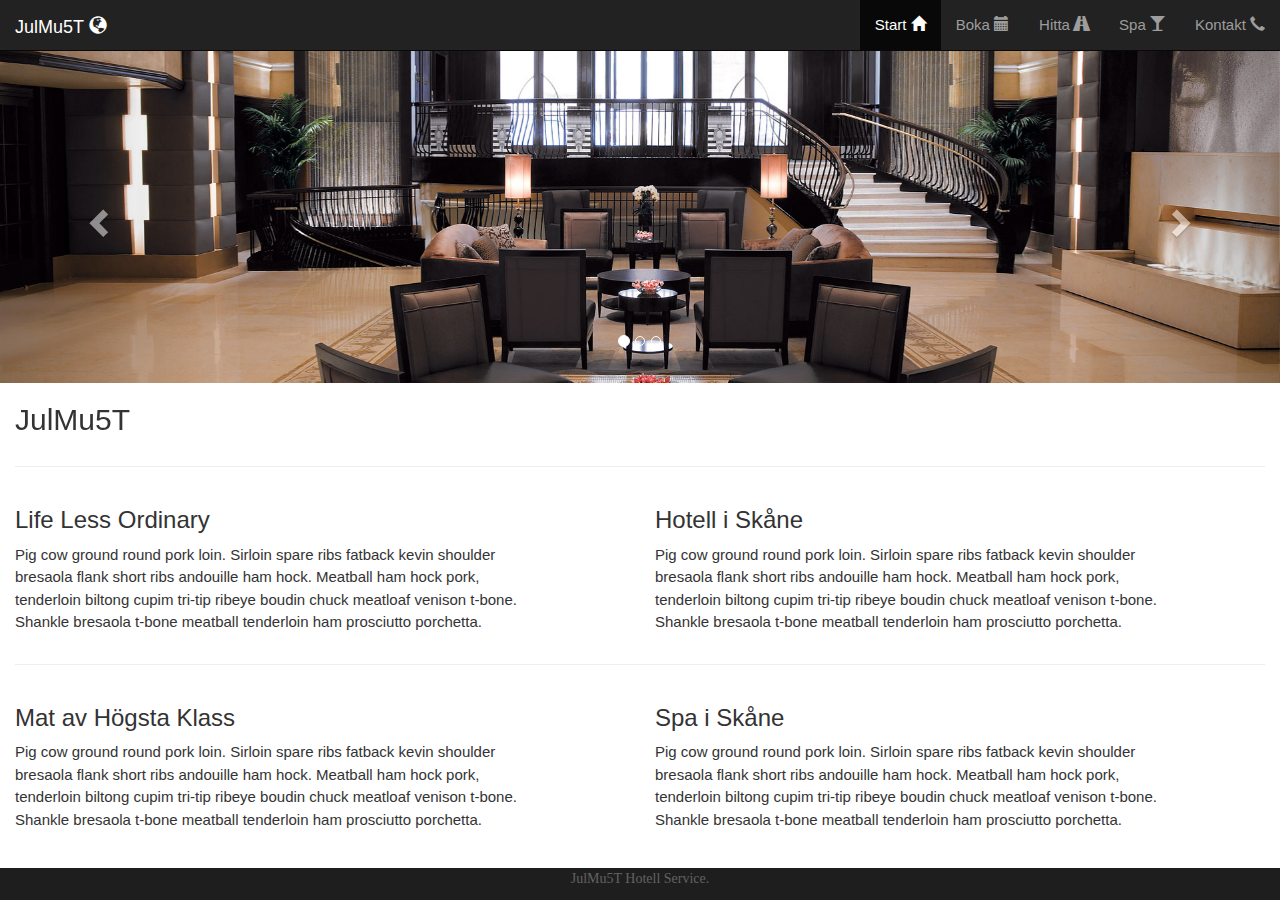
<file: index.html>
<!DOCTYPE html>
<html lang="sv">

    <head>
        <meta charset="utf-8">
        <meta http-equiv="X-UA-Compatible" content="IE=edge">
        <meta name="viewport" content="width=device-width, initial-scale=1">
        <title>JulMu5T</title>
        <link rel="stylesheet" type="text/css" href="bootstrap.css">
        <link rel="stylesheet" href="https://maxcdn.bootstrapcdn.com/bootstrap/3.3.7/css/bootstrap.min.css">
        <link rel="stylesheet" type="text/css" href="css/mall.css">
        <style>
            body{
                padding-top: 50px;
            }
        </style> 
    </head>

    <body>

        <nav class="navbar navbar-inverse navbar-fixed-top">
            <div class="container-fluid">
                <div class="navbar-header">
                    <button type="button" class="navbar-toggle collapsed" data-toggle="collapse" data-target="#bs-example-navbar-collapse-1" aria-expanded="false">
                        <span class="sr-only">Toggle navigation</span>
                        <span class="icon-bar"></span>
                        <span class="icon-bar"></span>
                        <span class="icon-bar"></span>
                    </button>
                    <a class="navbar-brand" href="index.html">JulMu5T  <span class="glyphicon glyphicon-globe"></span></a>
                </div>

                <div class="collapse navbar-collapse" id="bs-example-navbar-collapse-1">
                    <ul class="nav navbar-nav navbar-right">
                        <li class="active"><a href="index.html">Start  <span class="glyphicon glyphicon-home"></span></a></li>
                        <li><a href="boka.html">Boka <span class="glyphicon glyphicon-calendar"></span></a></li>
                        <li><a href="hitta.html">Hitta <span class="glyphicon glyphicon-road"></span></a></li>
                        <li><a href="spa.html">Spa <span class="glyphicon glyphicon-glass"></span></a></li>
                        <li><a href="kontakt.html">Kontakt <span class="glyphicon glyphicon-earphone"></span></a></li>
                    </ul>
                </div>
            </div>
        </nav>   

        <div id="myCarousel" class="slide carousel" data-ride="carousel">

            <!-- Indicators -->
            <ol class="carousel-indicators">
                <li data-target="#myCarousel" data-slide-to="0" class="active"></li>
                <li data-target="#myCarousel" data-slide-to="1"></li>
                <li data-target="#myCarousel" data-slide-to="2"></li>
               
            </ol>

            <!-- Wrapper for slides -->
            <div class="carousel-inner" role="listbox">
                <div class="item active">
                    <img src="Bilder/HotelRum_5.jpg" alt="jn">
                </div>

                <div class="item">
                    <img src="Bilder/hotelrum_fredag2.jpg" alt=jhg>
                </div> 

                <div class="item">
                    <img src="Bilder/hotelrum_frdag_ferrari.jpg" alt=jhg>
                </div> 
            </div>


            <!-- Left and right controls -->
            <a class="left carousel-control" href="#myCarousel" role="button" data-slide="prev">
                <span class="glyphicon glyphicon-chevron-left" aria-hidden="true"></span>
                <span class="sr-only">Previous</span>
            </a>
            <a class="right carousel-control" href="#myCarousel" role="button" data-slide="next">
                <span class="glyphicon glyphicon-chevron-right" aria-hidden="true"></span>
                <span class="sr-only">Next</span>
            </a>
        </div>


        <div class="container-fluid text-background">
            <div class="row">
                <div class="col-sm-12">
                    <h2>JulMu5T</h2>
                </div>
            </div>
            <hr>
            <div class="row">
                <div class="col-sm-5">
                    <h3>Life Less Ordinary</h3>
                    <p>Pig cow ground round pork loin. Sirloin spare ribs fatback kevin shoulder bresaola flank short ribs andouille ham hock. Meatball ham hock pork, tenderloin biltong cupim tri-tip ribeye boudin chuck meatloaf venison t-bone. Shankle bresaola t-bone meatball tenderloin ham prosciutto porchetta.

                    </p>
                </div>
                <div class="col-sm-1"></div>
                <div class="col-sm-5">
                    <h3>Hotell i Skåne</h3>
                    <p>Pig cow ground round pork loin. Sirloin spare ribs fatback kevin shoulder bresaola flank short ribs andouille ham hock. Meatball ham hock pork, tenderloin biltong cupim tri-tip ribeye boudin chuck meatloaf venison t-bone. Shankle bresaola t-bone meatball tenderloin ham prosciutto porchetta.

                    </p>
                </div>
            </div>
            <hr>
            <div class="row">
                <div class="col-sm-5">
                    <h3>Mat av Högsta Klass</h3>
                    <p>Pig cow ground round pork loin. Sirloin spare ribs fatback kevin shoulder bresaola flank short ribs andouille ham hock. Meatball ham hock pork, tenderloin biltong cupim tri-tip ribeye boudin chuck meatloaf venison t-bone. Shankle bresaola t-bone meatball tenderloin ham prosciutto porchetta.


                    </p>
                </div>
                <div class="col-sm-1"></div>
                <div class="col-sm-5">
                    <h3>Spa i Skåne</h3>
                    <p>Pig cow ground round pork loin. Sirloin spare ribs fatback kevin shoulder bresaola flank short ribs andouille ham hock. Meatball ham hock pork, tenderloin biltong cupim tri-tip ribeye boudin chuck meatloaf venison t-bone. Shankle bresaola t-bone meatball tenderloin ham prosciutto porchetta.

                    </p>
                </div>
            </div>
        </div>
        <!--  <div class="col-sm-2">
<p> text</p>
</div> -->

        <footer class="navbar-fixed-bottom text-center">
            <div id="fot">
                <p>JulMu5T Hotell Service.</p>
            </div>
        </footer>

        <script src="https://ajax.googleapis.com/ajax/libs/jquery/1.11.3/jquery.min.js"></script>

        <script src="js/bootstrap.min.js"></script>

    </body>
</html>
</file>
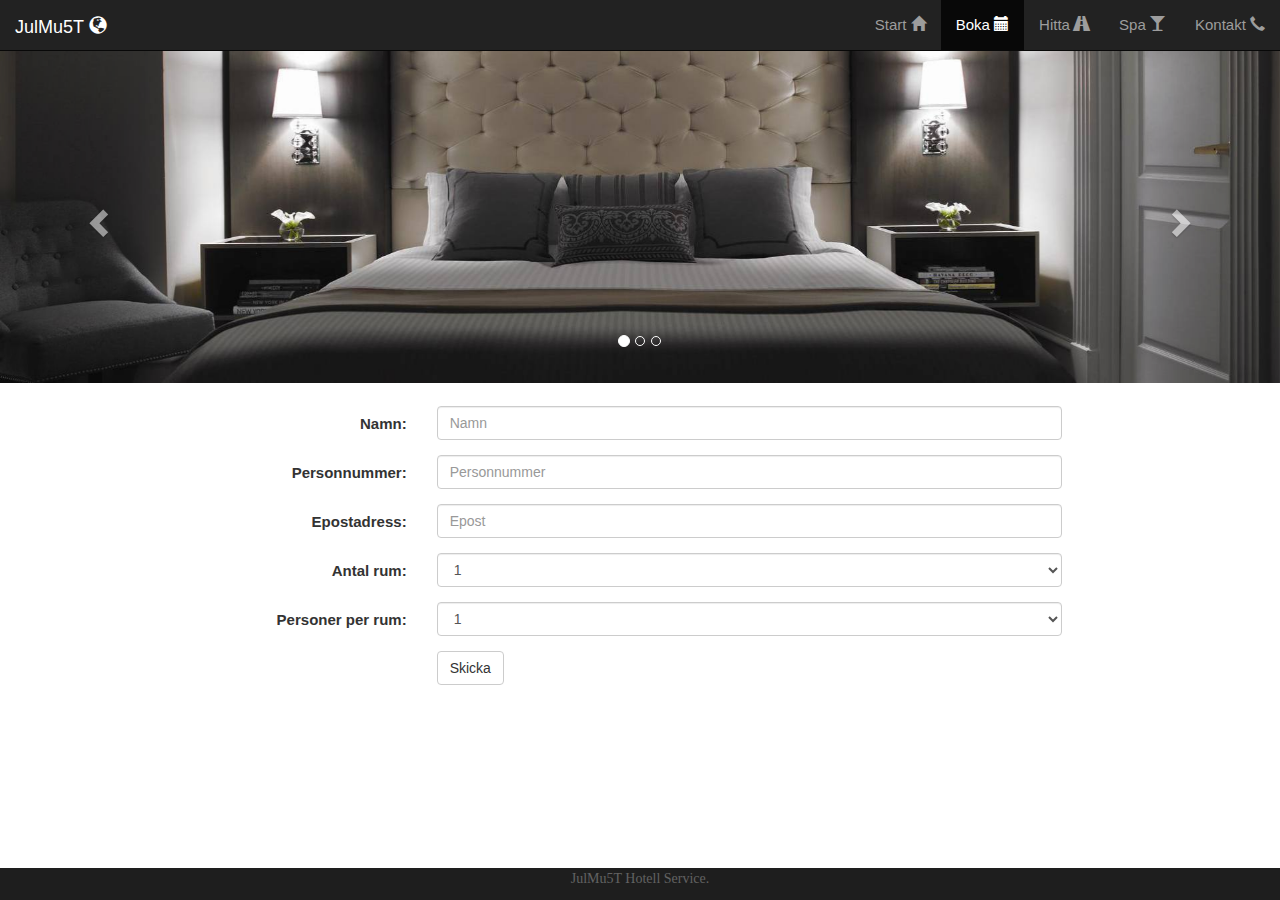
<file: boka.html>
<!DOCTYPE html>
<html lang="sv">

    <head>
        <meta charset="utf-8">
        <title>JulMu5T</title>
        <link rel="stylesheet" type="text/css" href="bootstrap.css">
        <link rel="stylesheet" href="https://maxcdn.bootstrapcdn.com/bootstrap/3.3.7/css/bootstrap.min.css">
        <link rel="stylesheet" type="text/css" href="css/mall.css">
        <style>
            body{
                padding-top: 50px;
            }
        </style> 
    </head>

    <body>

        <nav class="navbar navbar-inverse navbar-fixed-top">
            <div class="container-fluid">
                <div class="navbar-header">
                    <button type="button" class="navbar-toggle collapsed" data-toggle="collapse" data-target="#bs-example-navbar-collapse-1" aria-expanded="false">
                        <span class="sr-only">Toggle navigation</span>
                        <span class="icon-bar"></span>
                        <span class="icon-bar"></span>
                        <span class="icon-bar"></span>
                    </button>
                    <a class="navbar-brand" href="index.html">JulMu5T  <span class="glyphicon glyphicon-globe"></span></a>
                </div>

                <div class="collapse navbar-collapse" id="bs-example-navbar-collapse-1">
                    <ul class="nav navbar-nav navbar-right">
                        <li><a href="index.html">Start  <span class="glyphicon glyphicon-home"></span></a></li>
                        <li class="active"><a href="boka.html">Boka <span class="glyphicon glyphicon-calendar"></span></a></li>
                        <li><a href="hitta.html">Hitta <span class="glyphicon glyphicon-road"></span></a></li>
                        <li><a href="spa.html">Spa <span class="glyphicon glyphicon-glass"></span></a></li>
                        <li><a href="kontakt.html">Kontakt <span class="glyphicon glyphicon-earphone"></span></a></li>
                    </ul>
                </div>
            </div>
        </nav>   

        <!--<img class="img-responsive" src="Bilder/h1.v3.jpg" alt="gfd">
</header> -->

        <div id="myCarousel" class="slide carousel" data-ride="carousel">

            <ol class="carousel-indicators">
                <li data-target="#mycarousel" data-slide-to="0" class="active"></li>
                <li data-target="#mycarousel" data-slide-to="1"></li>
                <li data-target="#mycarousel" data-slide-to="2"></li>

            </ol> 

            <!-- slider -->
            <div class="carousel-inner" role="listbox">
                <div class="item active">
                    <img src="Bilder/hotelrum_fredag2.jpg" alt="jn">
                </div>

                <div class="item">
                    <img src="Bilder/Hotelrum3.jpg" alt=jhg>
                </div> 

                <div class="item">
                    <img src="Bilder/hotelrum_frdeag3.jpg" alt=jhg>
                </div> 
            </div>


            <!-- controls -->


            <a class="left carousel-control" href="#myCarousel" role="button" data-slide="prev">
                <span class="glyphicon glyphicon-chevron-left" aria-hidden="true"></span>
                <span class="sr-only">Previous</span>
            </a>
            <a class="right carousel-control" href="#myCarousel" role="button" data-slide="next">
                <span class="glyphicon glyphicon-chevron-right" aria-hidden="true"></span>
                <span class="sr-only">Next</span>
            </a>
        </div>

        <br>

        <form class="form-horizontal">
            <div class="form-group">
                <label class="control-label col-sm-4" for="name">Namn:</label>
                <div class="col-sm-6">
                    <input type="text" class="form-control" id="name" placeholder="Namn">
                </div>
            </div>

          <!--  <form class="form-horizontal" role="form"> -->
         <!--       <div class="form-group">
                    <label class="control-label col-sm-4" for="name">Efternamn:</label>
                    <div class="col-sm-6">
                       <input type="text" class="form-control" id="name" placeholder="Efternamn">
                    </div>
                </div> -->

                <div class="form-group">
                    <label class="control-label col-sm-4" for="number">Personnummer:</label>
                    <div class="col-sm-6"> 
                        <input type="text" class="form-control" id="number" placeholder="Personnummer">
                    </div>
                </div>

                <div class="form-group">
                    <label class="control-label col-sm-4" for="email">Epostadress:</label>
                    <div class="col-sm-6"> 
                        <input type="text" class="form-control" id="email" placeholder="Epost">
                    </div>
                </div>
                <div class="form-group">
                    <label class="control-label col-sm-4" for="rooms">Antal rum:</label>
                    <div class="col-sm-6"> 
                        <select class="form-control" id="rooms">
                            <option>1</option>
                            <option>2</option>
                            <option>3</option>
                            <option>4</option>
                            <option>5</option>
                            <option>6</option>
                            <option>7</option>
                            <option>8</option>
                            <option>9</option>
                            <option>10</option> 
                        </select>
                    </div>
                </div>

                <div class="form-group">
                    <label class="control-label col-sm-4" for="rooms">Personer per rum:</label>
                    <div class="col-sm-6"> 
                        <select class="form-control" id="persons">
                            <option>1</option>
                            <option>2</option>
                            <option>3</option>
                            <option>4</option>
                            <option>5</option>
                            <option>6</option>
                        </select>
                    </div>
                </div>
                <div class="form-group"> 
                    <div class="col-sm-offset-4 col-sm-6">
                        <button type="submit" class="btn btn-default">Skicka</button>
                    </div>
                </div>
            </form>


            <footer class="navbar-fixed-bottom text-center">
                <div id="fot">
                    <p>JulMu5T Hotell Service.</p>
                </div>
            </footer>

            <script src="https://ajax.googleapis.com/ajax/libs/jquery/1.11.3/jquery.min.js"></script>

            <script src="js/bootstrap.min.js"></script>

            </body>




        </html>
</file>
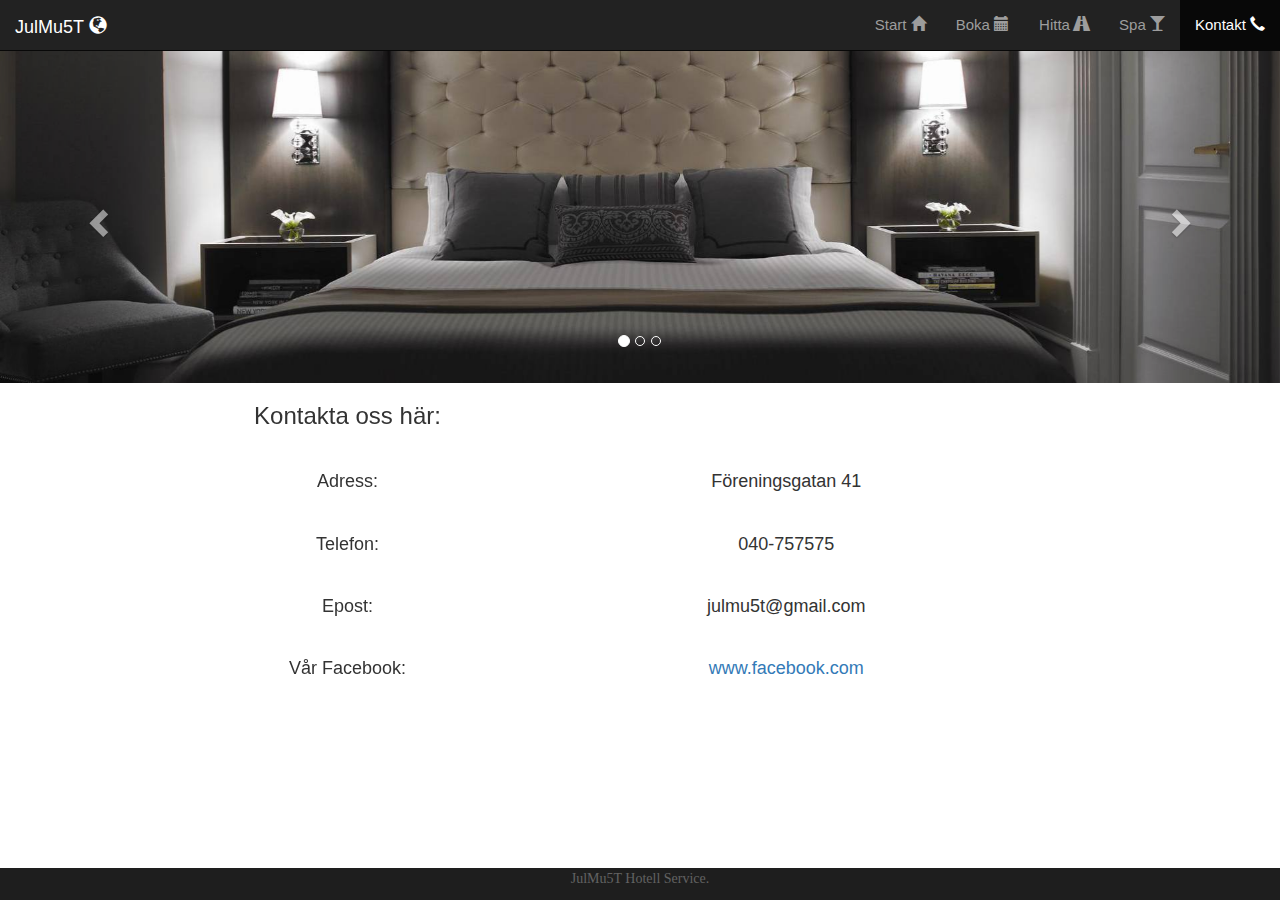
<file: kontakt.html>
<!DOCTYPE html>
<html lang="sv">

    <head>
        <meta charset="utf-8">
        <meta http-equiv="X-UA-Compatible" content="IE=edge">
        <meta name="viewport" content="width=device-width, initial-scale=1">
        <title>JulMu5T</title>
        <link rel="stylesheet" type="text/css" href="bootstrap.css">
        <link rel="stylesheet" href="https://maxcdn.bootstrapcdn.com/bootstrap/3.3.7/css/bootstrap.min.css">
        <link rel="stylesheet" type="text/css" href="css/mall.css">
        <style>
            body{
                padding-top: 50px;
            }
        </style> 
    </head>

    <body>

        <nav class="navbar navbar-inverse navbar-fixed-top">
            <div class="container-fluid">
                <div class="navbar-header">
                    <button type="button" class="navbar-toggle collapsed" data-toggle="collapse" data-target="#bs-example-navbar-collapse-1" aria-expanded="false">
                        <span class="sr-only">Toggle navigation</span>
                        <span class="icon-bar"></span>
                        <span class="icon-bar"></span>
                        <span class="icon-bar"></span>
                    </button>
                    <a class="navbar-brand" href="index.html">JulMu5T  <span class="glyphicon glyphicon-globe"></span></a>
                </div>

                <div class="collapse navbar-collapse" id="bs-example-navbar-collapse-1">
                    <ul class="nav navbar-nav navbar-right">
                        <li><a href="index.html">Start  <span class="glyphicon glyphicon-home"></span></a></li>
                        <li><a href="boka.html">Boka <span class="glyphicon glyphicon-calendar"></span></a></li>
                        <li><a href="hitta.html">Hitta <span class="glyphicon glyphicon-road"></span></a></li>
                        <li><a href="spa.html">Spa <span class="glyphicon glyphicon-glass"></span></a></li>
                        <li class="active"><a href="kontakt.html">Kontakt <span class="glyphicon glyphicon-earphone"></span></a></li>
                    </ul>
                </div>
            </div>
        </nav>   

        <div id="myCarousel" class="slide carousel" data-ride="carousel">

            <!-- Indicators -->
            <ol class="carousel-indicators">
                <li data-target="#myCarousel" data-slide-to="0" class="active"></li>
                <li data-target="#myCarousel" data-slide-to="1"></li>
                <li data-target="#myCarousel" data-slide-to="2"></li>
             
            </ol>

            <!-- Wrapper for slides -->
            <div class="carousel-inner" role="listbox">
                <div class="item active">
                    <img src="Bilder/hotelrum_fredag2.jpg" alt="jn">
                </div>

                <div class="item">
                    <img src="Bilder/hotelrum_frdeag3.jpg" alt=jhg>
                </div> 

                <div class="item">
                    <img src="Bilder/HotelRum_5.jpg" alt=jhg>
                </div> 
            </div>


            <!-- Left and right controls -->
            <a class="left carousel-control" href="#myCarousel" role="button" data-slide="prev">
                <span class="glyphicon glyphicon-chevron-left" aria-hidden="true"></span>
                <span class="sr-only">Previous</span>
            </a>
            <a class="right carousel-control" href="#myCarousel" role="button" data-slide="next">
                <span class="glyphicon glyphicon-chevron-right" aria-hidden="true"></span>
                <span class="sr-only">Next</span>
            </a>
        </div>

<div class="container text-center text-background">
            <div class="row">
                <div class="col-sm-1"></div>
                <div class="col-sm-4"><h3>Kontakta oss här:</h3><br></div>
            </div>
            <div class="row">
                <div class="col-sm-1"></div>
                <div class="col-sm-4"><h4>Adress:</h4><br></div>
                <div class="col-sm-5"><h4>Föreningsgatan 41</h4></div>
            </div>
            <div class="row">
                <div class="col-sm-1"></div>
                <div class="col-sm-4"><h4>Telefon:</h4><br></div>
                <div class="col-sm-5"><h4>040-757575</h4></div>
            </div>
            <div class="row">
                <div class="col-sm-1"></div>
                <div class="col-sm-4"><h4>Epost:</h4><br></div>
                <div class="col-sm-5"><h4>julmu5t@gmail.com</h4></div>
            </div>
            <div class="row">
                <div class="col-sm-1"></div>
                <div class="col-sm-4"><h4>Vår Facebook:</h4><br></div>
                <div class="col-sm-5"><h4><a href="https://www.facebook.com/" target="_blank">www.facebook.com</a></h4></div>
            </div>
        </div>
        <!--  <div class="col-sm-2">
<p> text</p>
</div> -->

        <footer class="navbar-fixed-bottom text-center">
            <div id="fot">
                <p>JulMu5T Hotell Service.</p>
            </div>
        </footer>

        <script src="https://ajax.googleapis.com/ajax/libs/jquery/1.11.3/jquery.min.js"></script>

        <script src="js/bootstrap.min.js"></script>

    </body>
</html>
</file>
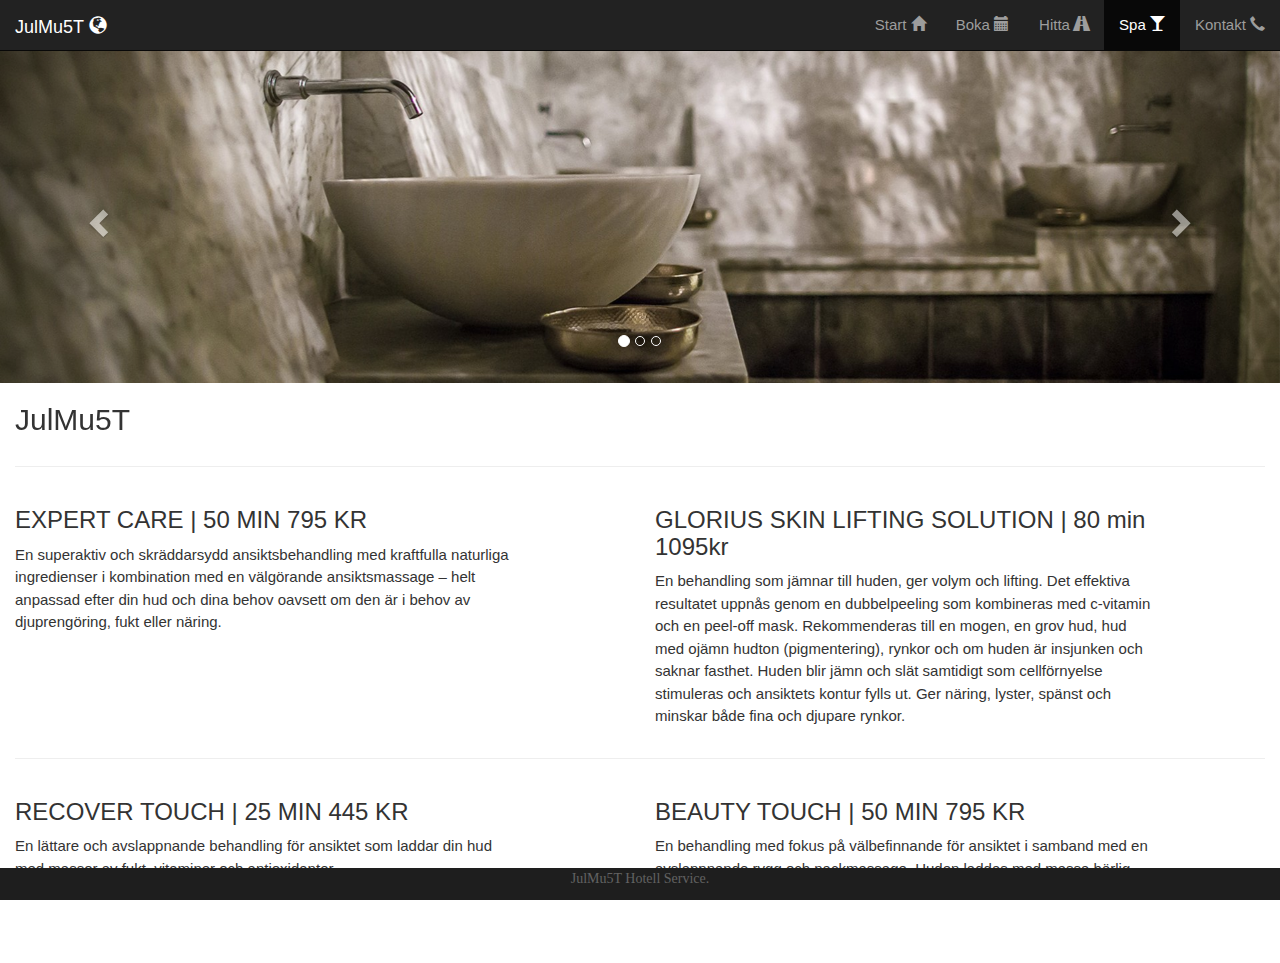
<file: spa.html>
<!DOCTYPE html>
<html lang="sv">

    <head>
        <meta charset="utf-8">
        <meta http-equiv="X-UA-Compatible" content="IE=edge">
        <meta name="viewport" content="width=device-width, initial-scale=1">
        <title>JulMu5T</title>
        <link rel="stylesheet" type="text/css" href="bootstrap.css">
        <link rel="stylesheet" href="https://maxcdn.bootstrapcdn.com/bootstrap/3.3.7/css/bootstrap.min.css">
        <link rel="stylesheet" type="text/css" href="css/mall.css">
        <style>
            body{
                padding-top: 50px;
            }
        </style> 
    </head>

    <body>

        <nav class="navbar navbar-inverse navbar-fixed-top">
            <div class="container-fluid">
                <div class="navbar-header">
                    <button type="button" class="navbar-toggle collapsed" data-toggle="collapse" data-target="#bs-example-navbar-collapse-1" aria-expanded="false">
                        <span class="sr-only">Toggle navigation</span>
                        <span class="icon-bar"></span>
                        <span class="icon-bar"></span>
                        <span class="icon-bar"></span>
                    </button>
                    <a class="navbar-brand" href="index.html">JulMu5T  <span class="glyphicon glyphicon-globe"></span></a>
                </div>

                <div class="collapse navbar-collapse" id="bs-example-navbar-collapse-1">
                    <ul class="nav navbar-nav navbar-right">
                        <li><a href="index.html">Start  <span class="glyphicon glyphicon-home"></span></a></li>
                        <li><a href="boka.html">Boka <span class="glyphicon glyphicon-calendar"></span></a></li>
                        <li><a href="hitta.html">Hitta <span class="glyphicon glyphicon-road"></span></a></li>
                        <li class="active"><a href="spa.html">Spa <span class="glyphicon glyphicon-glass"></span></a></li>
                        <li><a href="kontakt.html">Kontakt <span class="glyphicon glyphicon-earphone"></span></a></li>
                    </ul>
                </div>
            </div>
        </nav>   

        <div id="myCarousel" class="slide carousel" data-ride="carousel">

            <!-- Indicators -->
            <ol class="carousel-indicators">
                <li data-target="#myCarousel" data-slide-to="0" class="active"></li>
                <li data-target="#myCarousel" data-slide-to="1"></li>
                <li data-target="#myCarousel" data-slide-to="2"></li>
             
            </ol>

            <!-- Wrapper for slides -->
            <div class="carousel-inner" role="listbox">
                <div class="item active">
                    <img src="Bilder/spa_V2_1.jpg" alt="jn">
                </div>

                <div class="item">
                    <img src="Bilder/spa_V2_4.jpg" alt=jhg>
                </div> 

                <div class="item">
                    <img src="Bilder/spa_V2_5.png" alt=jhg>
                </div> 
            </div>


            <!-- Left and right controls -->
            <a class="left carousel-control" href="#myCarousel" role="button" data-slide="prev">
                <span class="glyphicon glyphicon-chevron-left" aria-hidden="true"></span>
                <span class="sr-only">Previous</span>
            </a>
            <a class="right carousel-control" href="#myCarousel" role="button" data-slide="next">
                <span class="glyphicon glyphicon-chevron-right" aria-hidden="true"></span>
                <span class="sr-only">Next</span>
            </a>
        </div>


        <div class="container-fluid text-background">
            <div class="row">
                <div class="col-sm-12">
                    <h2>JulMu5T</h2>
                </div>
            </div>
            <hr>
            <div class="row">
                <div class="col-sm-5">
                    <h3>EXPERT CARE | 50 MIN 795 KR</h3>
                    <p>En superaktiv och skräddarsydd ansiktsbehandling med kraftfulla naturliga ingredienser i kombination med en välgörande ansiktsmassage – helt anpassad efter din hud och dina behov oavsett om den är i behov av djuprengöring, fukt eller näring.



                    </p>
                </div>
                <div class="col-sm-1"></div>
                <div class="col-sm-5">
                    <h3>GLORIUS SKIN LIFTING SOLUTION | 80 min 1095kr</h3>
                    <p> En behandling som jämnar till huden, ger volym och lifting. Det effektiva resultatet uppnås genom en dubbelpeeling som kombineras med c-vitamin och en peel-off mask. Rekommenderas till en mogen, en grov hud, hud med ojämn hudton (pigmentering), rynkor och om huden är insjunken och saknar fasthet. Huden blir jämn och slät samtidigt som cellförnyelse stimuleras och ansiktets kontur fylls ut. Ger näring, lyster, spänst och minskar både fina och djupare rynkor.


                    </p>
                </div>
            </div>
            <hr>
            <div class="row">
                <div class="col-sm-5">
                    <h3>RECOVER TOUCH | 25 MIN 445 KR</h3>
                    <p>En lättare och avslappnande behandling för ansiktet som laddar din hud med massor av fukt, vitaminer och antioxidanter.


                    </p>
                </div>
                <div class="col-sm-1"></div>
                <div class="col-sm-5">
                    <h3>BEAUTY TOUCH | 50 MIN 795 KR</h3>
                    <p>En behandling med fokus på välbefinnande för ansiktet i samband med en avslappnande rygg och nackmassage. Huden laddas med massa härlig fukt och näring som ger nytt liv och lyster till huden.
                    </p>
                </div>
            </div>
        </div>
        <!--  <div class="col-sm-2">
<p> text</p>
</div> -->

        <footer class="navbar-fixed-bottom text-center">
            <div id="fot">
                <p>JulMu5T Hotell Service.</p>
            </div>
        </footer>

        <script src="https://ajax.googleapis.com/ajax/libs/jquery/1.11.3/jquery.min.js"></script>

        <script src="js/bootstrap.min.js"></script>

    </body>
</html>
</file>
<file: css/mall.css>
.carousel-inner > .item > img,
.carousel-inner > .item > a > img {
    height: auto;
    margin: auto;
    width: 100%;
    display: block;
}

body {
    font-family: sans-serif;
    font-size: 1.5em;
    line-height: 1.5em;
    padding-top: 50px;
    padding-bottom: 50px;
  /*  -webkit-box-shadow: inset 0px 0px 30px 10px rgba(0,0,0,0.5);
    -moz-box-shadow: inset 0px 0px 30px 10px rgba(0,0,0,0.5);
    box-shadow: inset 0px 0px 30px 10px rgba(0,0,0,0.5); */
} 

img {
    width: 100%;
}

div.marg{

    margin-left: 25px;
    margin-right: 25px;
}

/*#fot {

background-color: #1E1E1E;
color: #626262;
margin: 20px, 0px, 0px, 0px;
}*/

footer{
    background-color: #1E1E1E;
    color: #626262;
    font-family: "Times new roman", sans-serif;
    font-size: 14px;
    /*webkit-box-shadow: inset 0px -20px 30px -10px rgba(0,0,0,0.5);
    -moz-box-shadow: inset 0px -20px 30px -10px rgba(0,0,0,0.5);
    box-shadow: inset 0px -20px 30px -10px rgba(0,0,0,0.5);*/
}

/*body{
background-color: #C8F25F;
min-height: 55em;
padding-top: 50px;
padding-bottom: 35px;
-webkit-box-shadow: inset 0px 0px 30px 10px rgba(0,0,0,0.5);
-moz-box-shadow: inset 0px 0px 30px 10px rgba(0,0,0,0.5);
box-shadow: inset 0px 0px 30px 10px rgba(0,0,0,0.5);
}*/

iframe {
    width: 100%;
    height: 725px;
    display: block;
    margin-left: auto;
    margin-right: auto;
    
}

#karta {
     width: 700px;
}
</file>
